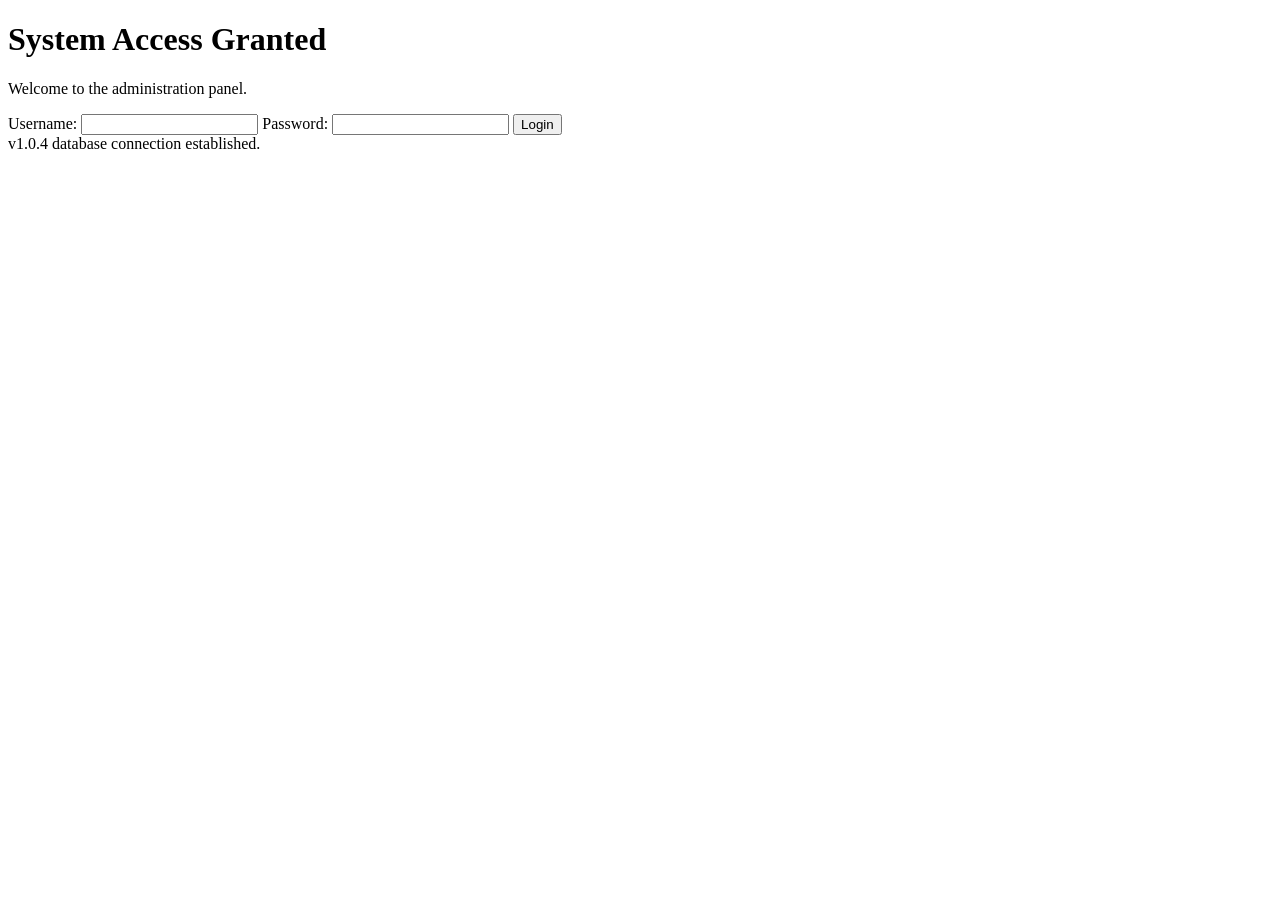
<file: scripts/tarpit.html>
<!DOCTYPE html>
<html>
<head>
    <title>Administration Control Panel</title>
</head>
<body>
    <h1>System Access Granted</h1>
    <p>Welcome to the administration panel.</p>
    <form action="/login" method="POST">
        <label>Username: <input type="text" name="user"></label>
        <label>Password: <input type="password" name="pass"></label>
        <button type="submit">Login</button>
    </form>
    <!-- phpinfo() output mocked below... -->
    v1.0.4 database connection established.
</body>
</html>
</file>
